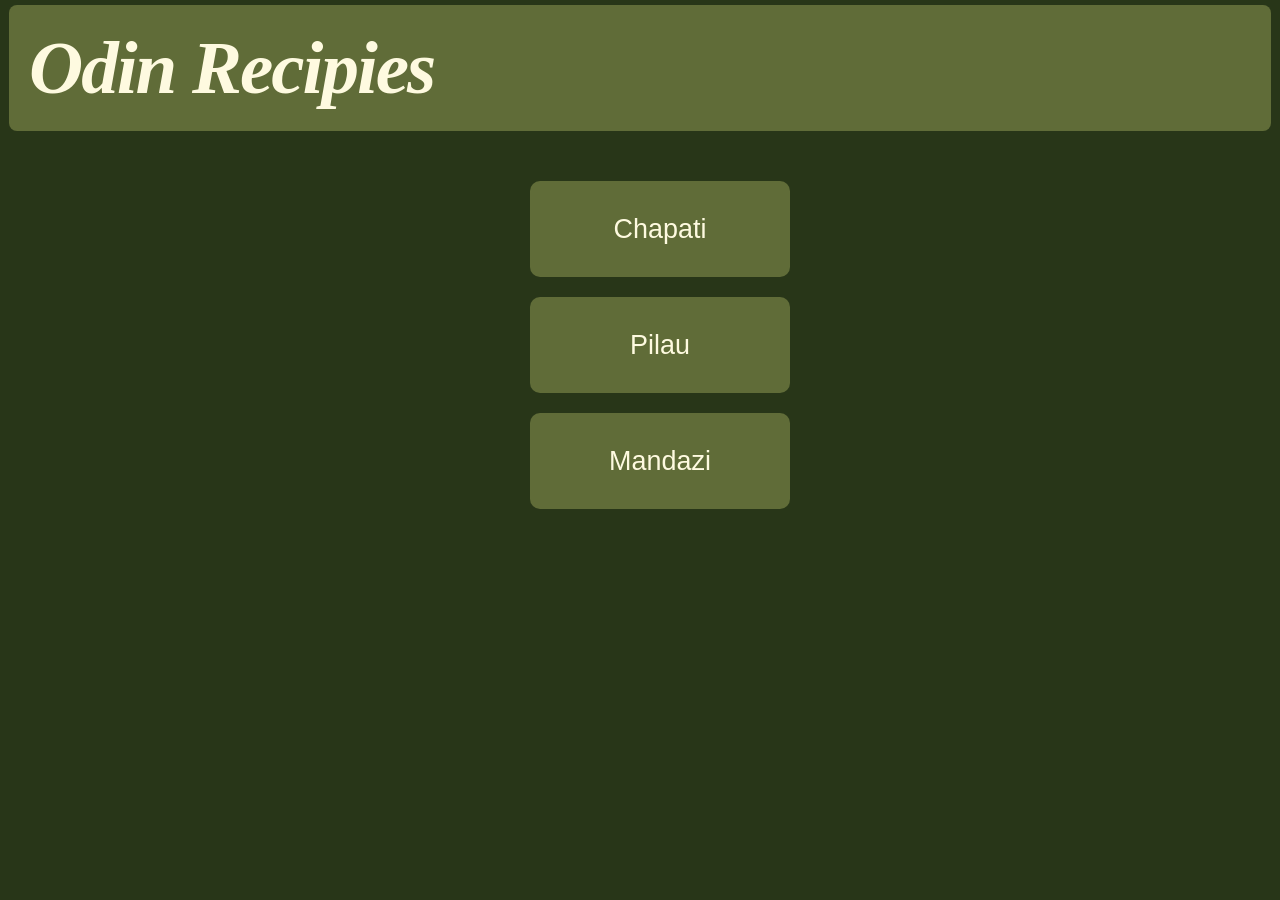
<file: index.html>
<!DOCTYPE html>
<html lang="en">
<head>
    <meta charset="UTF-8">
    <meta name="viewport" content="width=device-width, initial-scale=1.0">
    <title>Document</title>
    <link rel="stylesheet" href="style.css">
</head>
<body>
    <h1 class="heading">Odin Recipies</h1>
    <ul>
        <li><h3><a id="chapati" href="recipes/chapati.html">Chapati</a></h3></li>
        <li><h3><a id="pilau" href="recipes/pilau.html">Pilau</a></h3></li>
        <li><h3><a id="mandazi" href="recipes/mandazi.html">Mandazi</a></h3></li>
    </ul>
    
</body>
</html>
</file>
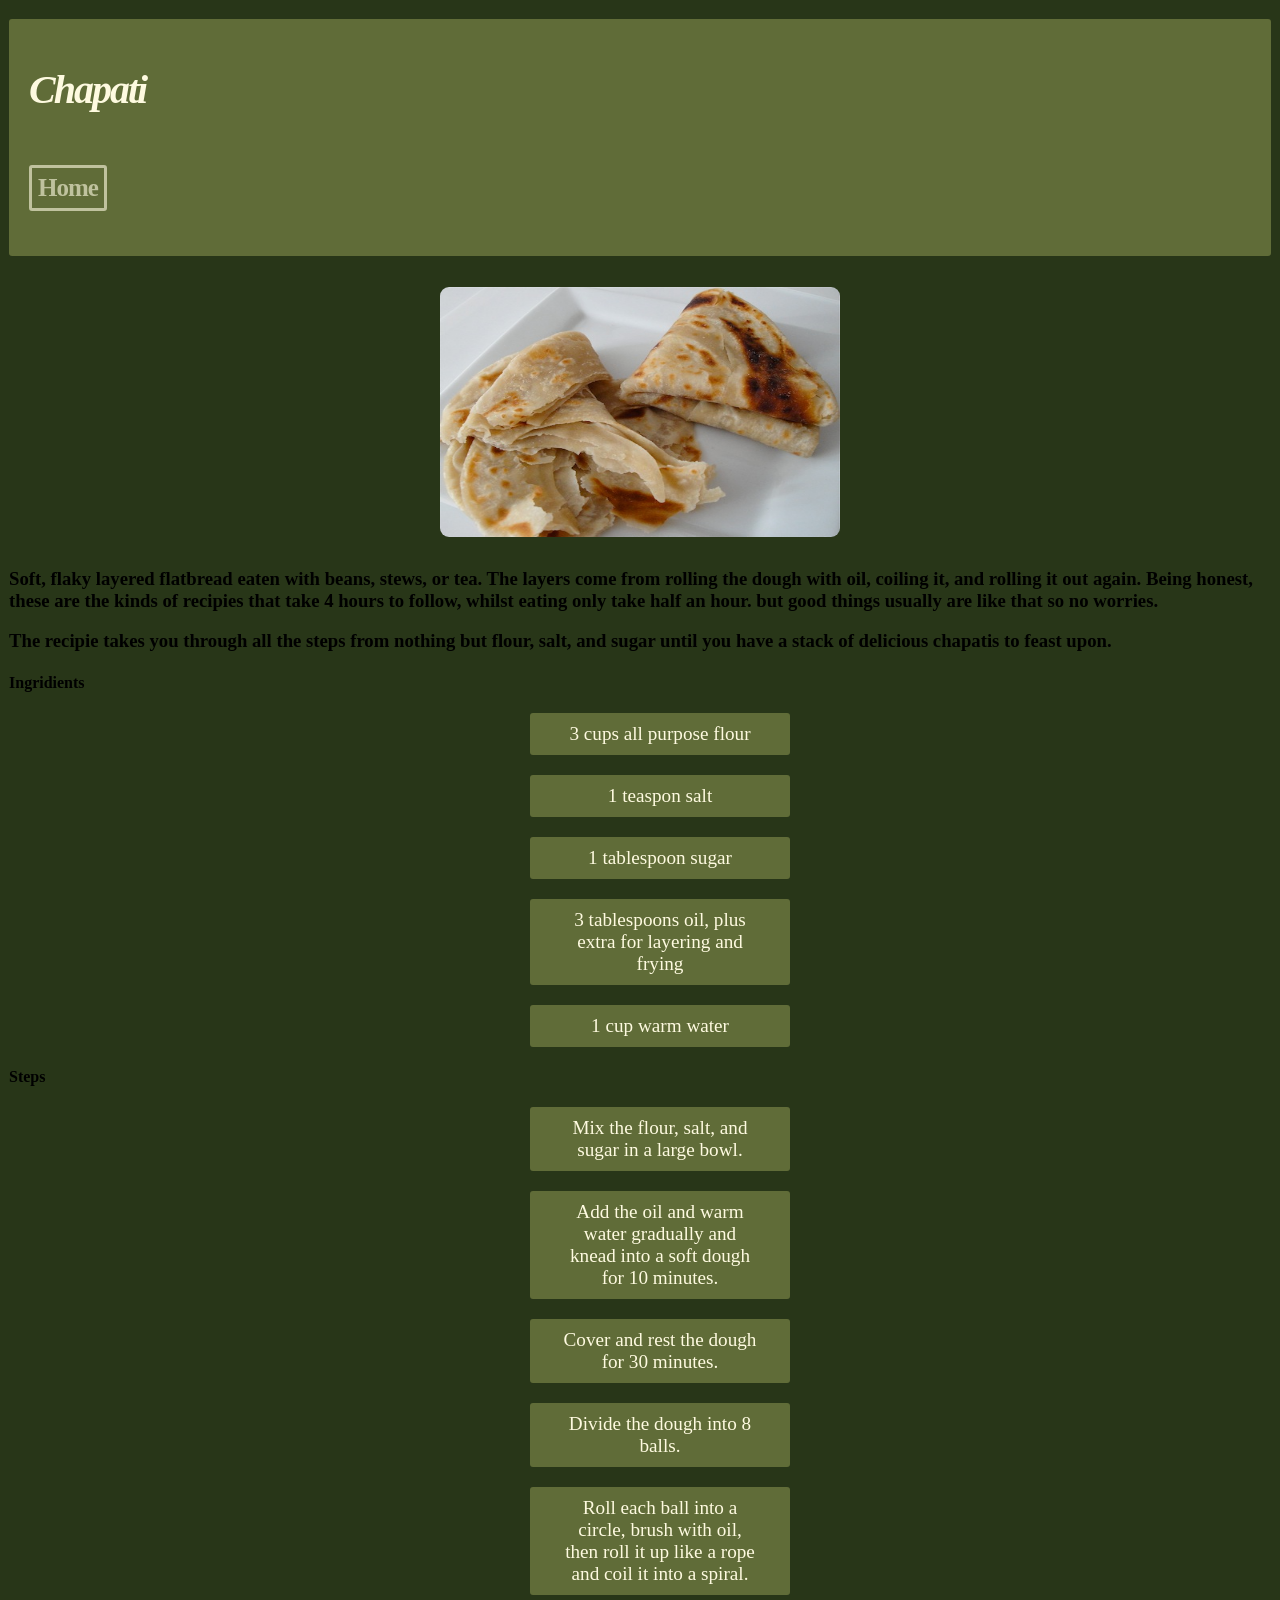
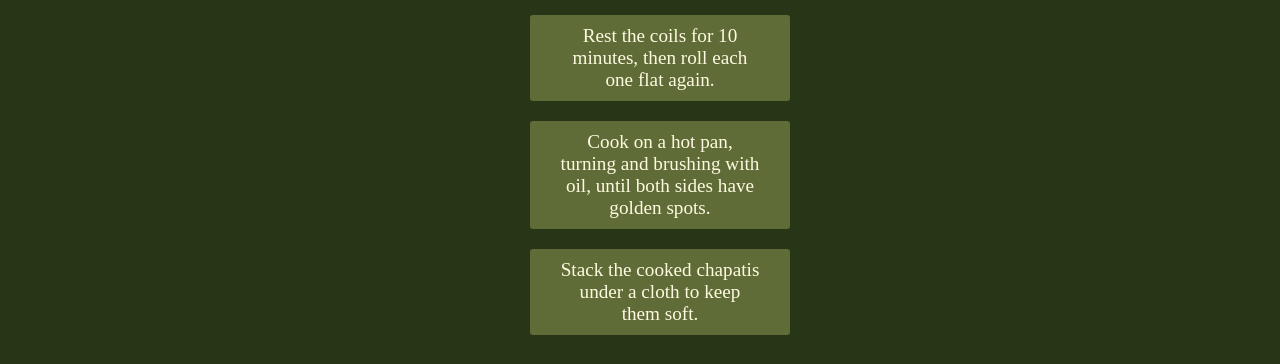
<file: recipes/chapati.html>
<!DOCTYPE html>
<html lang="en">
<head>
    <meta charset="UTF-8">
    <meta name="viewport" content="width=device-width, initial-scale=1.0">
    <title>Document</title>
    <link rel="stylesheet" href="style.css">
</head>
<body>
    <div id="topbar">
        <h1 class="heading">Chapati</h1>
        <h6 class="home"><a href="../index.html" id="home">Home</a></h6>
    </div>


    <img src="img/chapati.jpg" height="250" width="400">

    <h3>
        <p>Soft, flaky layered flatbread eaten with beans, stews, or tea. The layers come from rolling the dough with oil, coiling it, and rolling it out again. Being honest,
            these are the kinds of recipies that take 4 hours to follow, whilst eating only take half an hour. but good things usually are like that so no worries.
        </p>

        <p>The recipie takes you through all the steps from nothing but flour, salt, and sugar until you have a stack of delicious chapatis to feast upon.</p>
    </h3>
    
    <h4>Ingridients</h4>
    <p>
        <ul>
            <li>3 cups all purpose flour</li>
            <li>1 teaspon salt</li>
            <li>1 tablespoon sugar</li>
            <li>3 tablespoons oil, plus extra for layering and frying</li>
            <li>1 cup warm water</li>
        </ul>
    </p>

    <h4>Steps</h4>
    <ol>
        <li>Mix the flour, salt, and sugar in a large bowl.</li>
        <li>Add the oil and warm water gradually and knead into a soft dough for 10 minutes.</li>
        <li>Cover and rest the dough for 30 minutes.</li>
        <li>Divide the dough into 8 balls.</li>
        <li>Roll each ball into a circle, brush with oil, then roll it up like a rope and coil it into a spiral.</li>
        <li>Rest the coils for 10 minutes, then roll each one flat again.</li>
        <li>Cook on a hot pan, turning and brushing with oil, until both sides have golden spots.</li>
        <li>Stack the cooked chapatis under a cloth to keep them soft.</li>
    </ol>


</body>
</html>
</file>
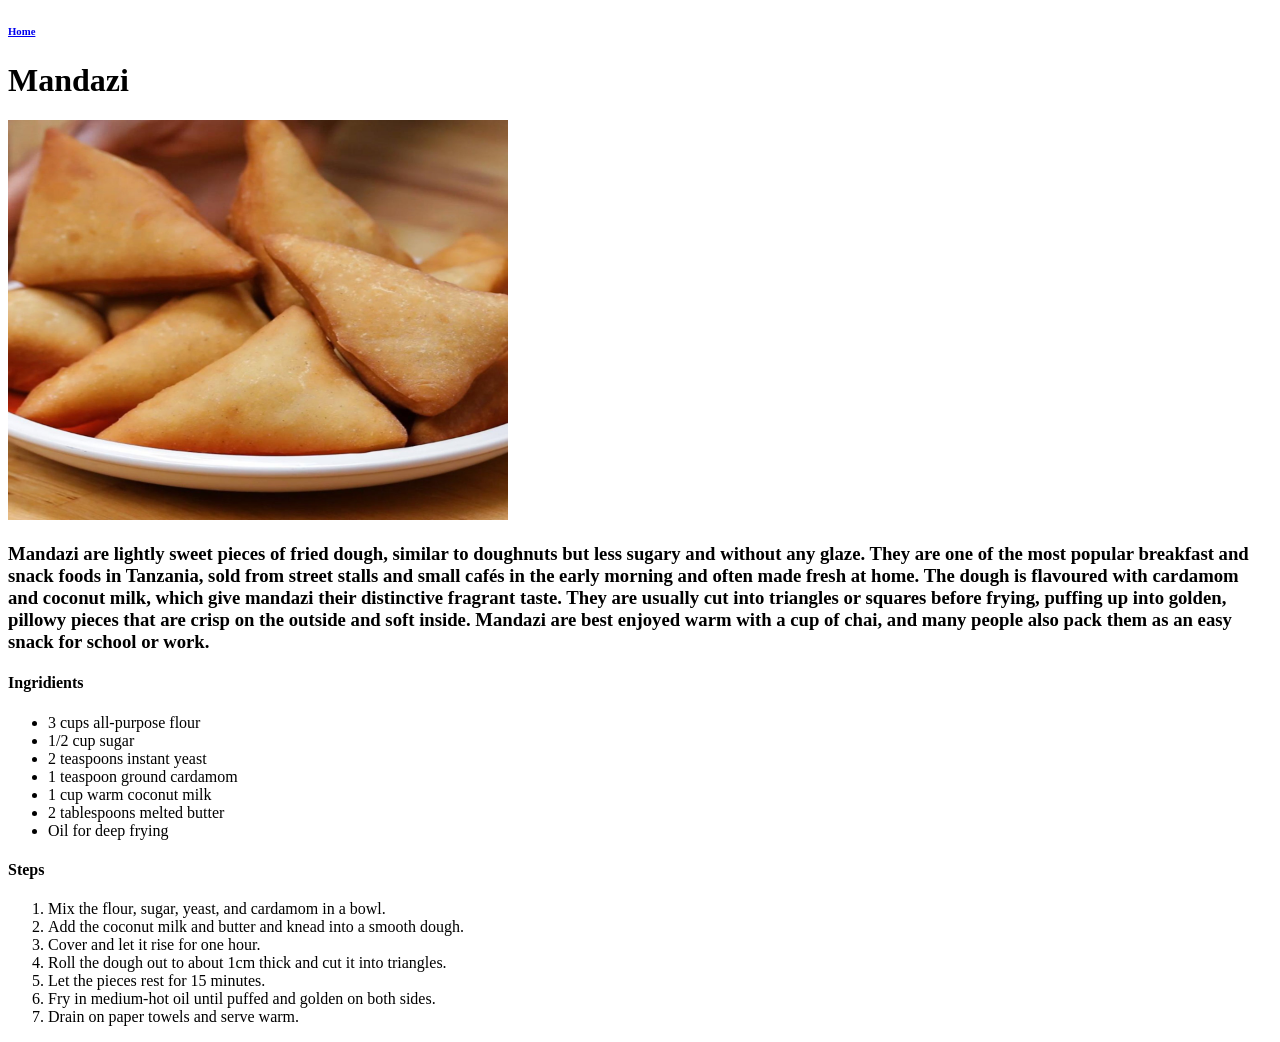
<file: recipes/mandazi.html>
<!DOCTYPE html>
<html lang="en">
<head>
    <meta charset="UTF-8">
    <meta name="viewport" content="width=device-width, initial-scale=1.0">
    <title>Document</title>
</head>
<body>
    <h6><a href="../index.html">Home</a></h6>
    <h1>Mandazi</h1>
    <img src="img/mandazi.jpg" width="500" height="400">
    
    <p><h3>Mandazi are lightly sweet pieces of fried dough, similar to doughnuts but less sugary and without any glaze. They are one of the most popular breakfast and snack foods in Tanzania, sold from street stalls and small cafés in the early morning and often made fresh at home. The dough is flavoured with cardamom and coconut milk, which give mandazi their distinctive fragrant taste. They are usually cut into triangles or squares before frying, puffing up into golden, pillowy pieces that are crisp on the outside and soft inside. Mandazi are best enjoyed warm with a cup of chai, and many people also pack them as an easy snack for school or work.</h3></p>
    
    <h4>Ingridients</h4>
    <ul>
        <li>3 cups all-purpose flour</li>
        <li>1/2 cup sugar</li>
        <li>2 teaspoons instant yeast</li>
        <li>1 teaspoon ground cardamom</li>
        <li>1 cup warm coconut milk</li>
        <li>2 tablespoons melted butter</li>
        <li>Oil for deep frying</li>
    </ul>

    <h4>Steps</h4>
    <ol>
        <li>Mix the flour, sugar, yeast, and cardamom in a bowl.</li>
        <li>Add the coconut milk and butter and knead into a smooth dough.</li>
        <li>Cover and let it rise for one hour.</li>
        <li>Roll the dough out to about 1cm thick and cut it into triangles.</li>
        <li>Let the pieces rest for 15 minutes.</li>
        <li>Fry in medium-hot oil until puffed and golden on both sides.</li>
        <li>Drain on paper towels and serve warm.</li>
    </ol>
</body>
</html>
</file>
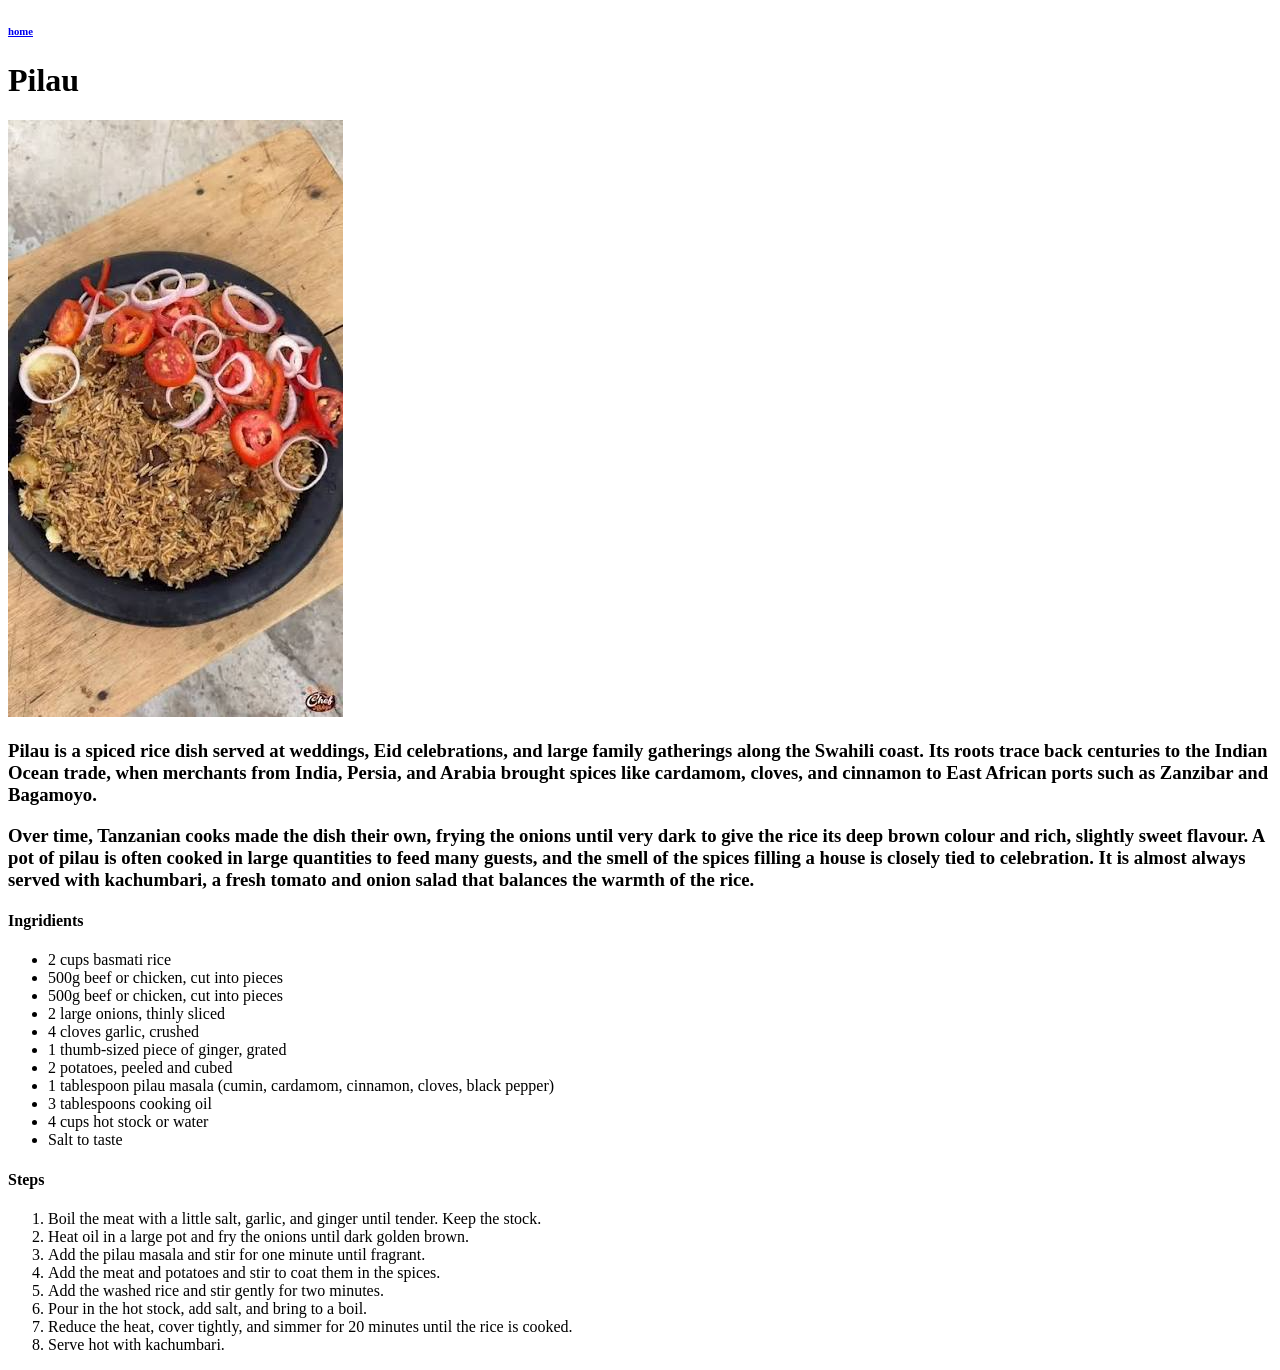
<file: recipes/pilau.html>
<!DOCTYPE html>
<html lang="en">
<head>
    <meta charset="UTF-8">
    <meta name="viewport" content="width=device-width, initial-scale=1.0">
    <title>Document</title>
</head>
<body>
    <h6><a href="../index.html">home</a></h6>
    <h1>Pilau</h1>
    <img src="img/pilau.jpeg">

    <p><h3>Pilau is a spiced rice dish served at weddings, Eid celebrations, and large family gatherings along the Swahili coast. Its roots trace back centuries to the Indian Ocean trade, when merchants from India, Persia, and Arabia brought spices like cardamom, cloves, and cinnamon to East African ports such as Zanzibar and Bagamoyo.</h3></p>
    <p><h3>Over time, Tanzanian cooks made the dish their own, frying the onions until very dark to give the rice its deep brown colour and rich, slightly sweet flavour. A pot of pilau is often cooked in large quantities to feed many guests, and the smell of the spices filling a house is closely tied to celebration. It is almost always served with kachumbari, a fresh tomato and onion salad that balances the warmth of the rice.</h3></p>

    <h4>Ingridients</h4>
    <ul>
        <li>2 cups basmati rice</li>
        <li>500g beef or chicken, cut into pieces</li>
        <li>500g beef or chicken, cut into pieces</li>
        <li>2 large onions, thinly sliced</li>
        <li>4 cloves garlic, crushed</li>
        <li>1 thumb-sized piece of ginger, grated</li>
        <li>2 potatoes, peeled and cubed</li>
        <li>1 tablespoon pilau masala (cumin, cardamom, cinnamon, cloves, black pepper)</li>
        <li>3 tablespoons cooking oil</li>
        <li>4 cups hot stock or water</li>
        <li>Salt to taste</li>
    </ul>

    <h4>Steps</h4>
    <ol>
        <li>Boil the meat with a little salt, garlic, and ginger until tender. Keep the stock.</li>
        <li>Heat oil in a large pot and fry the onions until dark golden brown.</li>
        <li>Add the pilau masala and stir for one minute until fragrant.</li>
        <li>Add the meat and potatoes and stir to coat them in the spices.</li>
        <li>Add the washed rice and stir gently for two minutes.</li>
        <li>Pour in the hot stock, add salt, and bring to a boil.</li>
        <li>Reduce the heat, cover tightly, and simmer for 20 minutes until the rice is cooked.</li>
        <li>Serve hot with kachumbari.</li>
    </ol>
</body>
</html>
</file>
<file: style.css>
body
{
    background-color: #283618;
    padding: 1px;
}

.heading
{
    font-size: 75px;
    color: #fefae0;
    font-style: italic;
    letter-spacing: -2px;
    font-family: garamond;

    border-style: solid;
    border: #283618;
    border-radius: 8px;
    margin-top: -4px;
    background-color: #606c38;
    padding: 20px;
}

li
{
    text-align: center;
    font-size: larger;
    font-family: Gill Sans;
    color: #fefae0;
    font-style: normal;

    background-color: #606C38;

    padding: 10px 30px;
    width: 200px;
    margin: 20px auto;


    border-style: solid;
    border: #283618;
    border-radius: 10px;

    list-style: none;
}

#chapati, #mandazi, #pilau
{
    font-size: larger;
    font-family: Arial, Helvetica, sans-serif;
    color: #fefae0;
    font-style: normal;
    font-weight: 40;
    text-decoration: none;
}
</file>
<file: recipes/style.css>
body
{
    background-color: #283618;
    padding: 1px;
}

.home
{
    display: inline-block;
    width: fit-content;
}

#topbar
{
    border-style: solid;
    border: #283618;
    border-radius: 3px;
    margin-top: 10px;
    background-color: #606c38;
    padding: 20px;
}

#home
{
    display: inline-block;
    width: fit-content;
    padding: 6px;
    border-style: solid;
    border-radius: 3px;

    font-size: 25px;
    color: #fefae09b;
    letter-spacing: -1px;
    font-family: garamond;
    text-decoration: none;
}

.heading
{
    display: inline-block;
    width: fit-content;
    padding-right: 1px;
    margin-right: 1200px;


    font-size: 40px;
    color: #fefae0;
    font-style: italic;
    letter-spacing: -2px;
    font-family: garamond;
}

li
{
    text-align: center;
    font-size: larger;
    font-family: Gill Sans;
    color: #fefae0;
    font-style: normal;

    background-color: #606C38;

    padding: 10px 30px;
    width: 200px;
    margin: 20px auto;


    border-style: solid;
    border: #283618;
    border-radius: 3px;

    list-style: none;
}

img
{
    size: 300px;
    padding: 1px;
    margin: 30px auto;
    display: block;
    border-style: hidden;
    border-radius: 10px;
}
</file>
